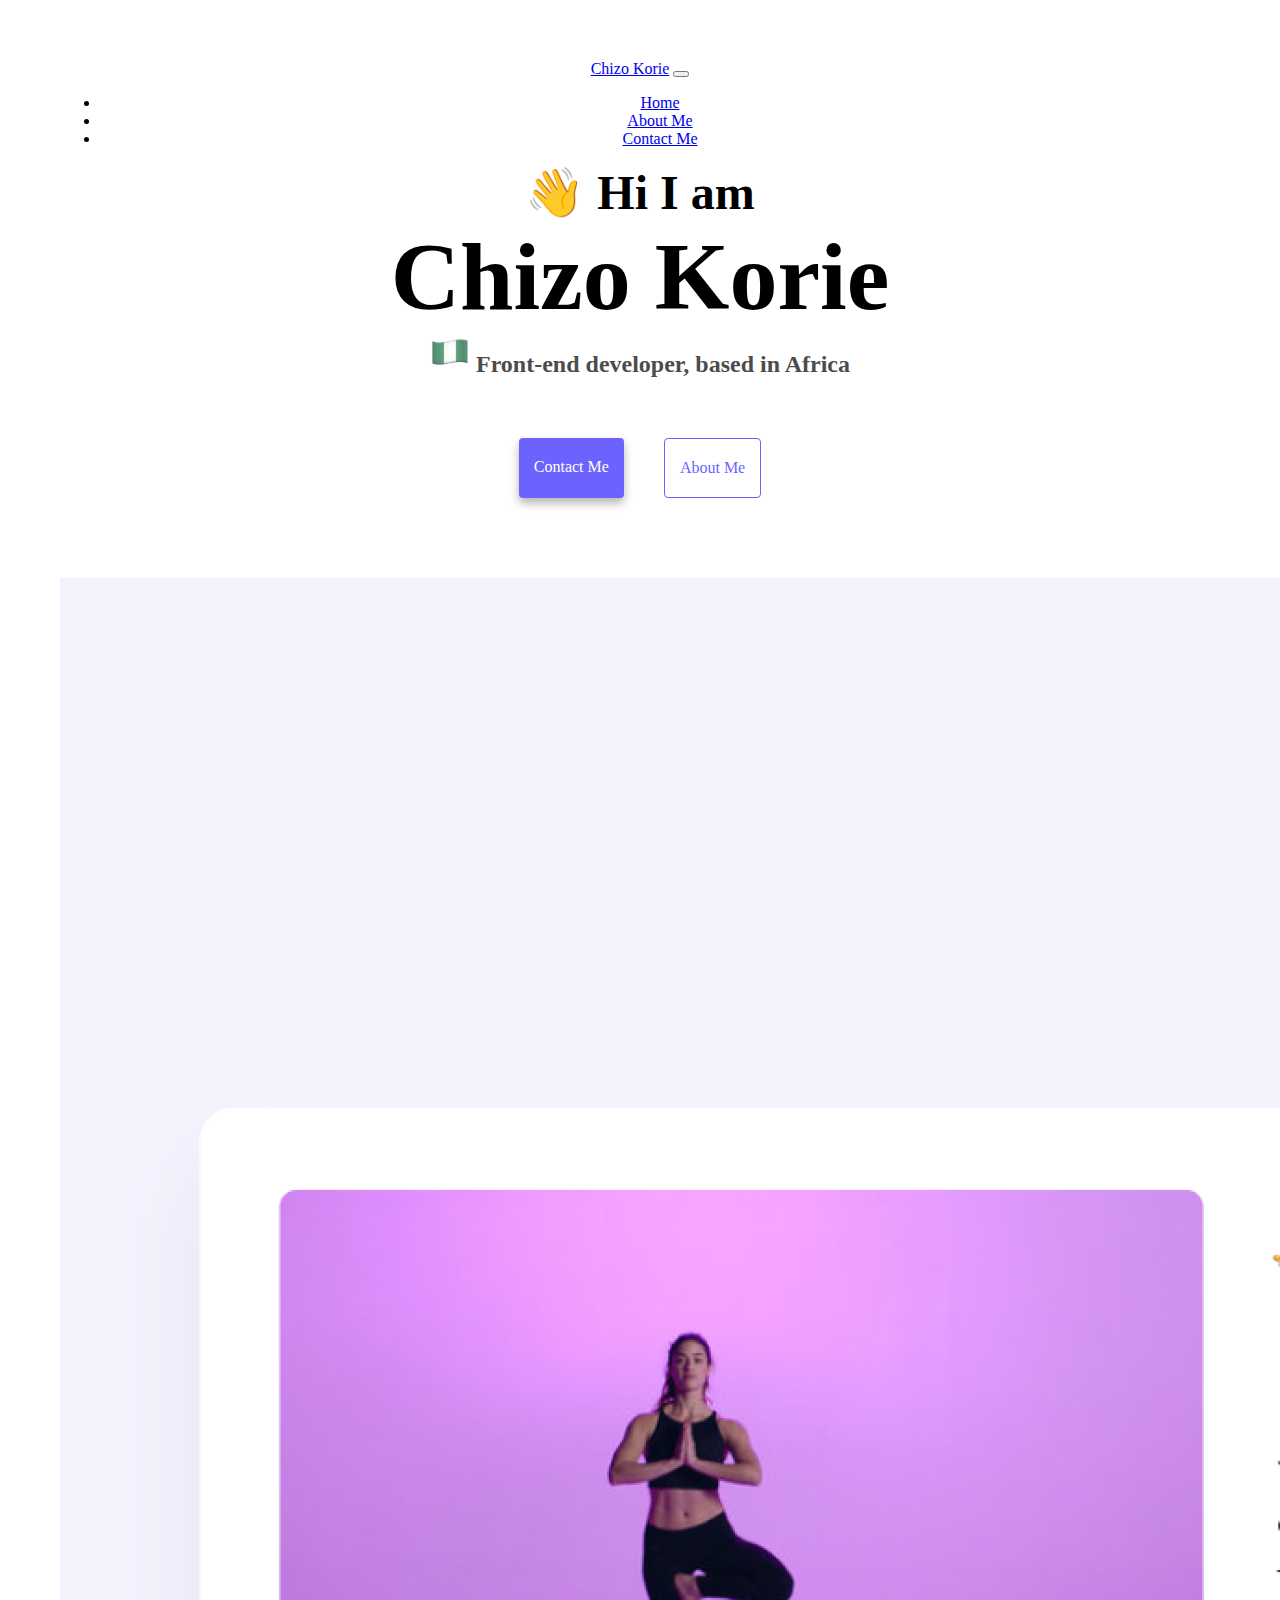
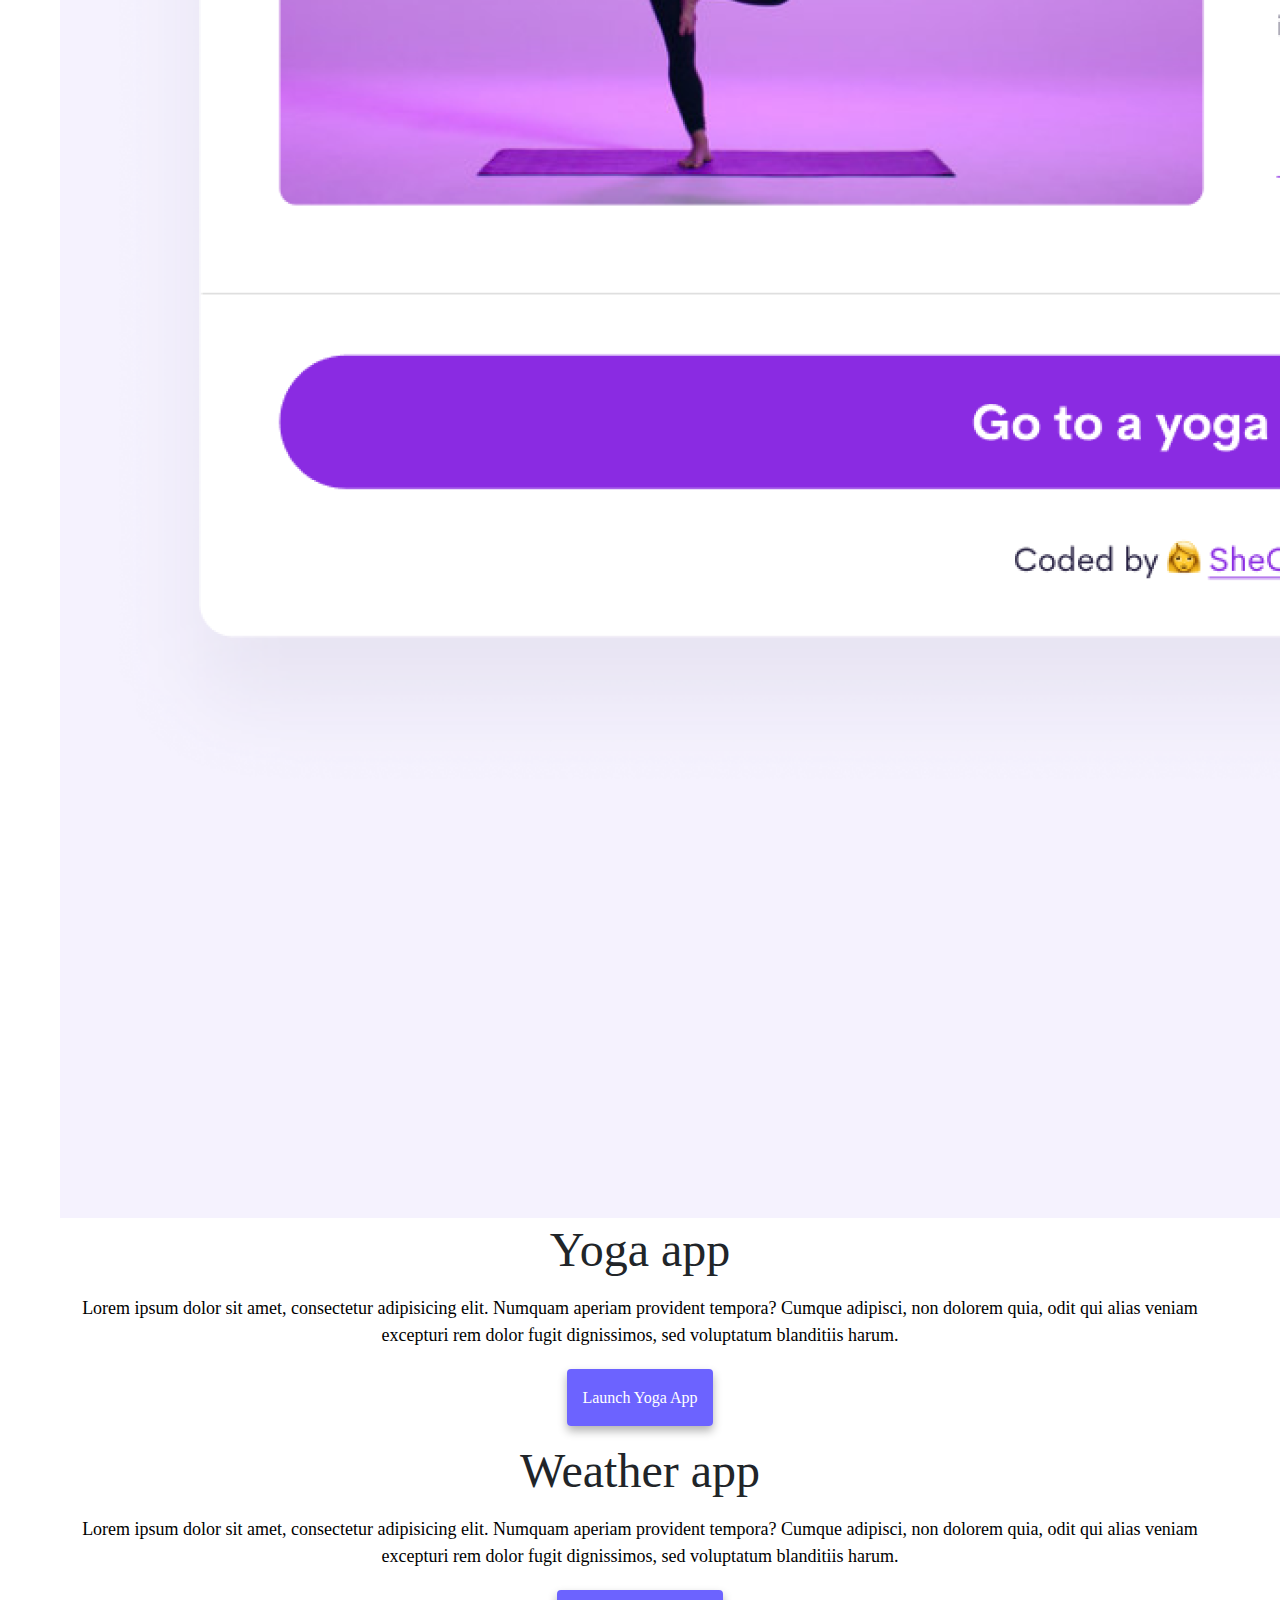
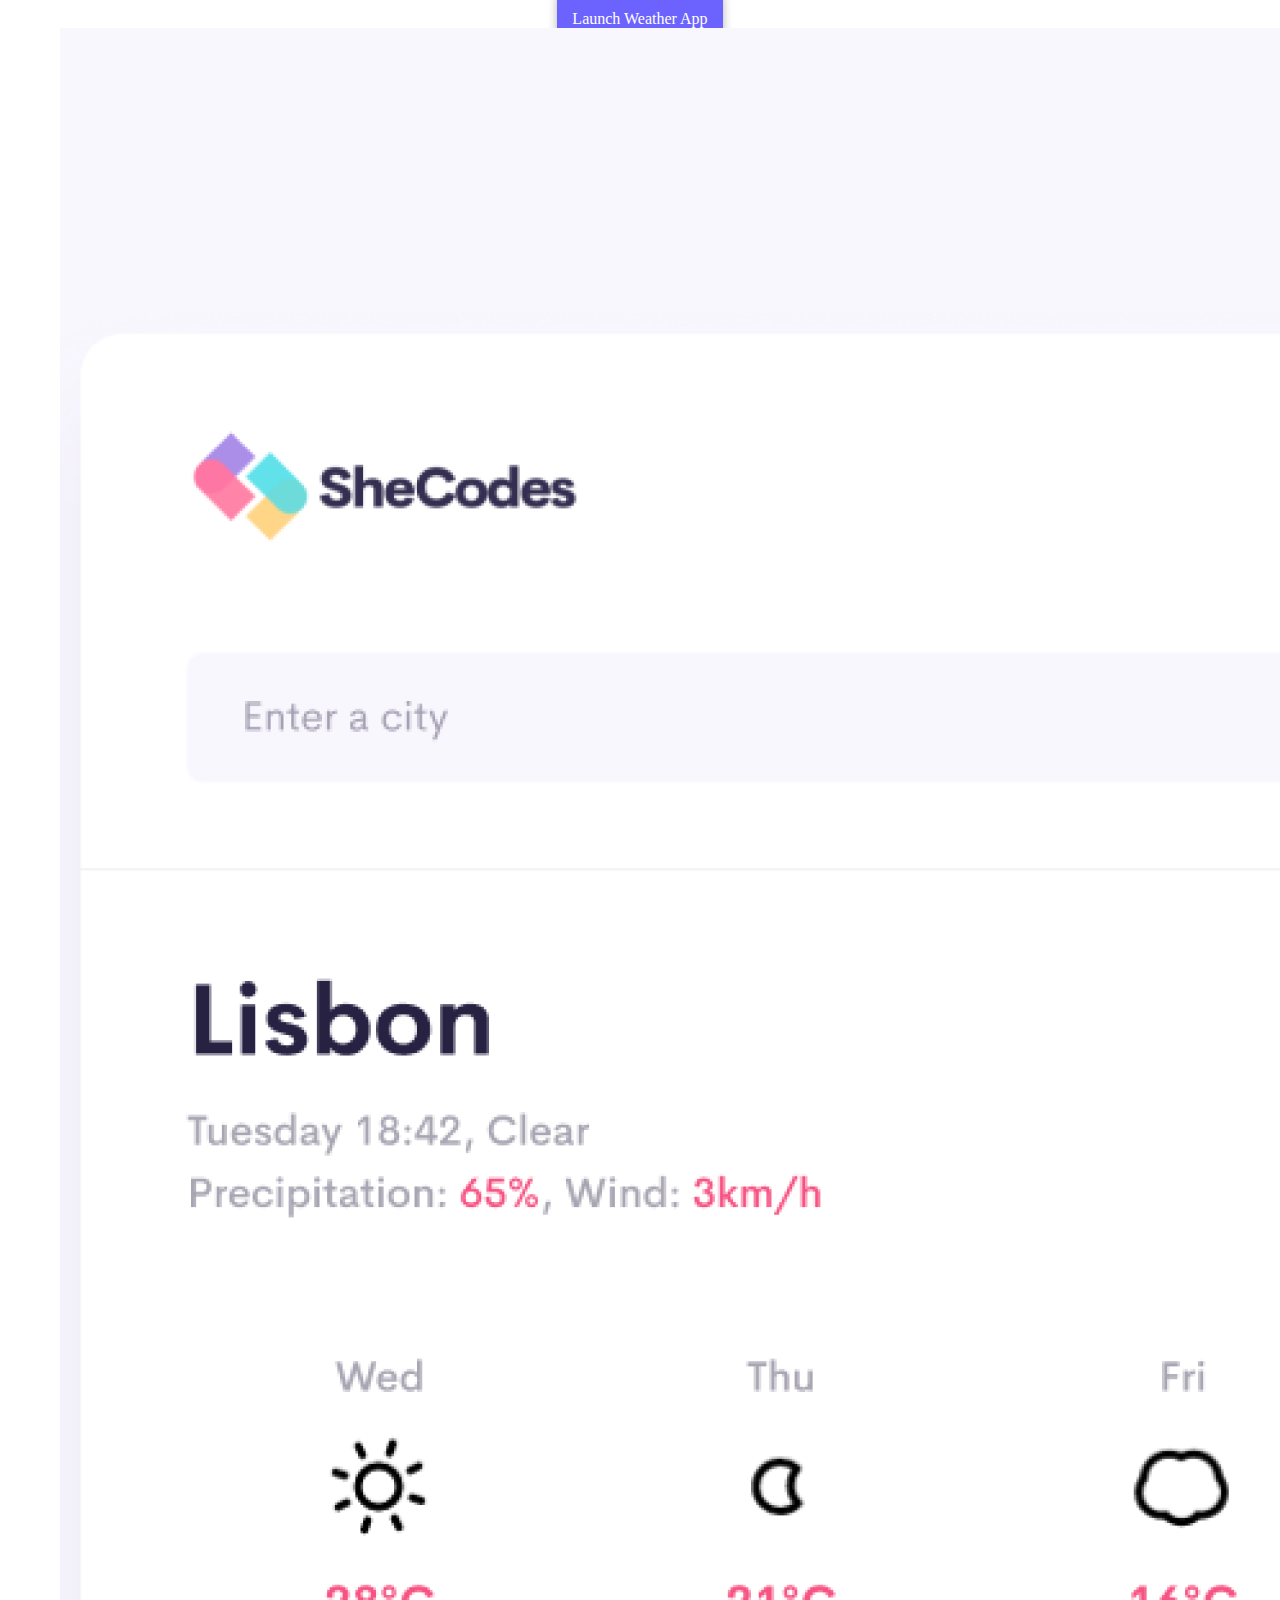
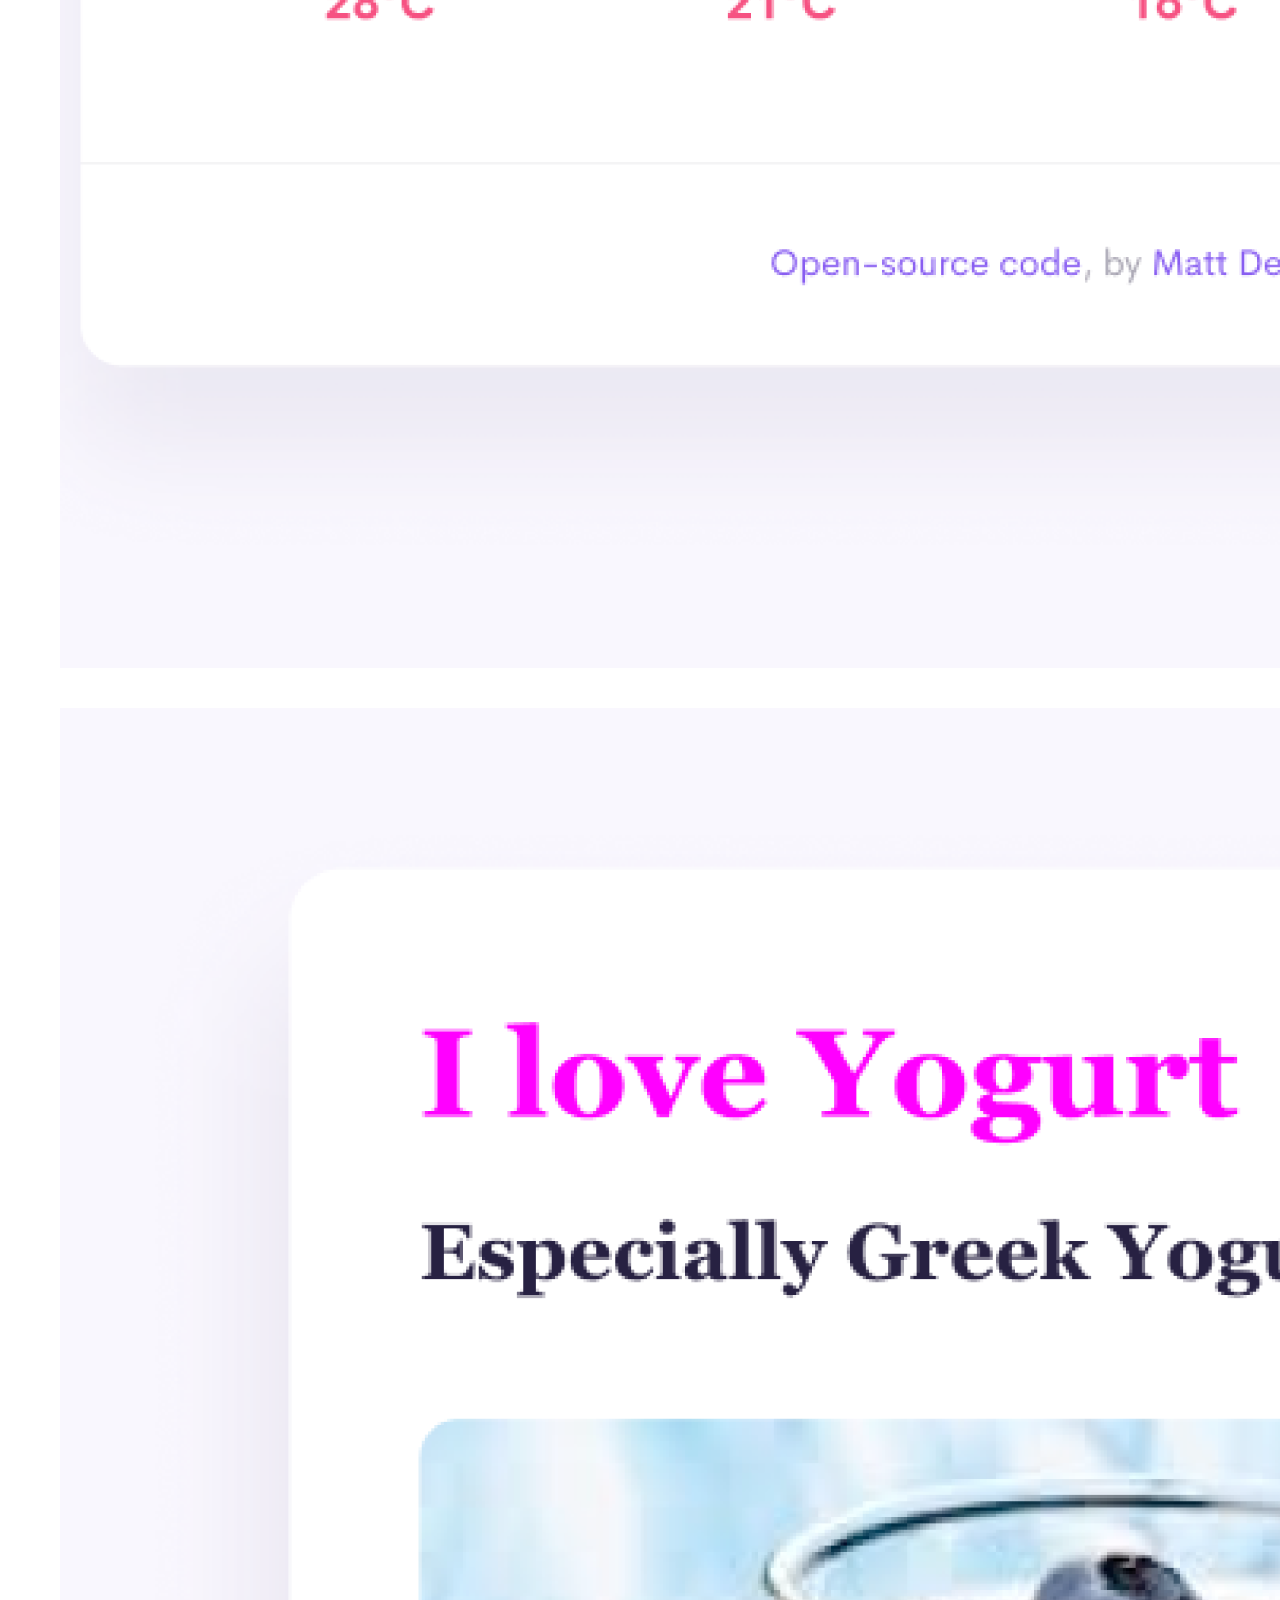
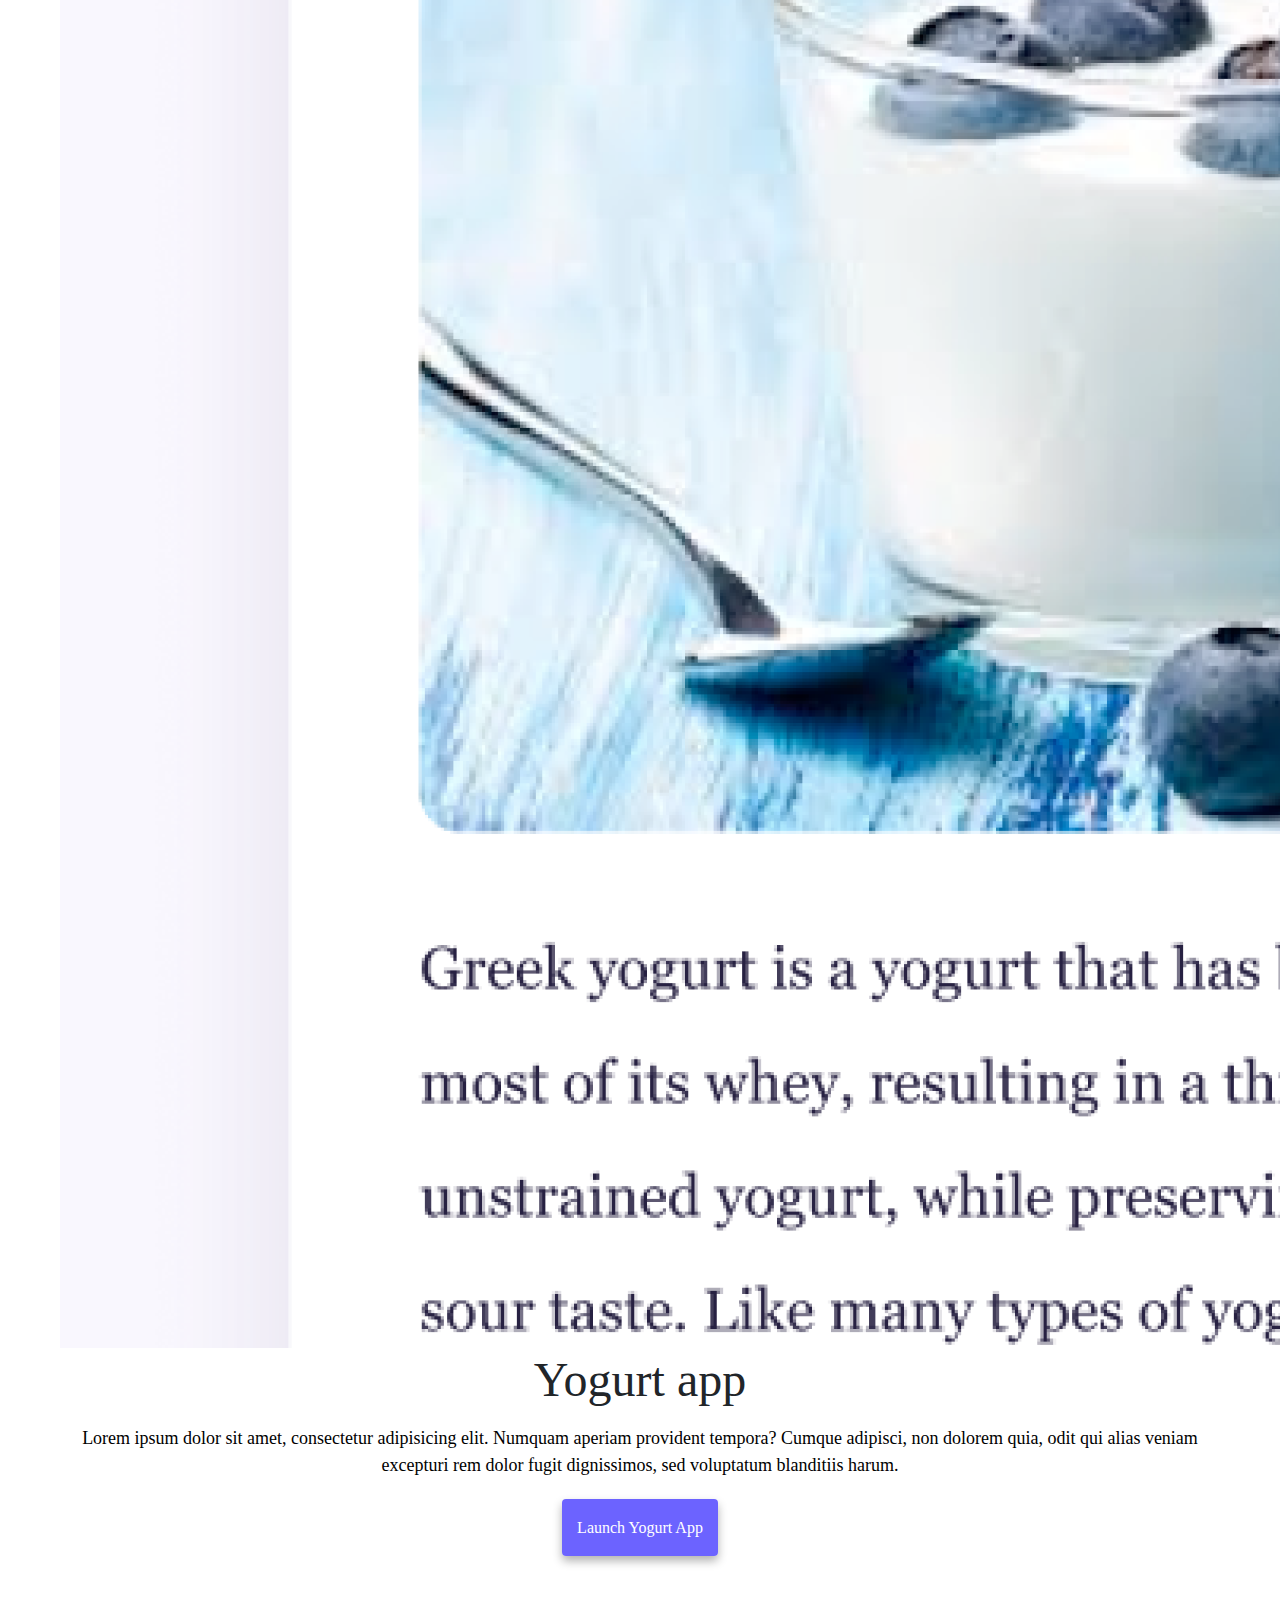
<file: index.html>
<!DOCTYPE html>
<html lang="en">
  <head>
    <meta charset="UTF-8" />
    <meta http-equiv="X-UA-Compatible" content="IE=edge" />
    <meta name="viewport" content="width=device-width, initial-scale=1.0" />
    <title>Web Developer Extraordinary - Chizo Korie</title>
    <meta
      name="description"
      content="Get inspired by my web development journey"
    />
    <link
      href="https://cdn.jsdelivr.net/npm/bootstrap@5.3.0-alpha2/dist/css/bootstrap.min.css"
      rel="stylesheet"
      integrity="sha384-aFq/bzH65dt+w6FI2ooMVUpc+21e0SRygnTpmBvdBgSdnuTN7QbdgL+OapgHtvPp"
      crossorigin="anonymous"
    />
    <script
      src="https://cdn.jsdelivr.net/npm/bootstrap@5.3.0-alpha2/dist/js/bootstrap.bundle.min.js"
      integrity="sha384-qKXV1j0HvMUeCBQ+QVp7JcfGl760yU08IQ+GpUo5hlbpg51QRiuqHAJz8+BrxE/N"
      crossorigin="anonymous"
    ></script>
    <link rel="stylesheet" href="/css/style.css" />
  </head>
  <body>
    <nav class="navbar navbar-expand-lg bg-body-tertiary fixed-top">
      <div class="container-fluid">
        <a
          class="navbar-brand"
          href="/index.html"
          title="Home"
          d-sm-block
          d-block
          >Chizo Korie</a
        >
        <button
          class="navbar-toggler"
          type="button"
          data-bs-toggle="collapse"
          data-bs-target="#navbarNav"
          aria-controls="navbarNav"
          aria-expanded="false"
          aria-label="Toggle navigation"
        >
          <span class="navbar-toggler-icon"></span>
        </button>
        <div class="collapse navbar-collapse" id="navbarNav">
          <ul class="navbar-nav">
            <li class="nav-item">
              <a class="nav-link active" aria-current="page" href="/index.html"
                >Home</a
              >
            </li>
            <li class="nav-item">
              <a class="nav-link" href="/about.html">About Me</a>
            </li>
            <li class="nav-item">
              <a class="nav-link" href="/about.html#contact">Contact Me</a>
            </li>
          </ul>
        </div>
      </div>
    </nav>
    <h2 class="margin-bottom">👋 Hi I am</h2>
    <h1>Chizo Korie</h1>
    <h3 class="mb-4">
      <img
        src="/images/nigerian-flag.png"
        width="40"
        title="emoji"
        alt="emoji"
      />
      Front-end developer, based in Africa
    </h3>
    <div class="navigation-links">
      <a href="/about.html#contact" class="contact-link" title="Contact Me"
        >Contact Me</a
      >
      <a href="/about.html" class="about-link" title="About Me">About Me</a>
    </div>
    <div class="container-fluid">
      <div class="row">
        <div class="col-sm-6 homepage-image">
          <img
            src="images/yoga.png"
            class="img-fluid p-2 shadow rounded d-block"
            alt="Yoga picture"
            title="Yoga picture"
          />
        </div>
        <div class="col-sm-6">
          <div class="heading p-4">Yoga app</div>
          <p>
            Lorem ipsum dolor sit amet, consectetur adipisicing elit. Numquam
            aperiam provident tempora? Cumque adipisci, non dolorem quia, odit
            qui alias veniam excepturi rem dolor fugit dignissimos, sed
            voluptatum blanditiis harum.
          </p>
          <div class="mt-5">
            <a href="#" class="primary-link" title="To yoga app"
              >Launch Yoga App</a
            >
          </div>
        </div>
      </div>
    </div>
    <br />
    <br />

    <div class="container-fluid">
      <div class="row">
        <div class="col-sm-6">
          <div class="heading pb-4">Weather app</div>
          <p>
            Lorem ipsum dolor sit amet, consectetur adipisicing elit. Numquam
            aperiam provident tempora? Cumque adipisci, non dolorem quia, odit
            qui alias veniam excepturi rem dolor fugit dignissimos, sed
            voluptatum blanditiis harum.
          </p>
          <div class="mt-5 mb-0">
            <a href="#" class="primary-link" title="To weather app"
              >Launch Weather App</a
            >
          </div>
        </div>

        <div class="col-sm-6 homepage-image">
          <img
            src="images/weather.png"
            class="img-fluid p-2 shadow rounded d-block"
            alt="weather picture"
            title="weather picture"
          />
        </div>
      </div>
    </div>
    <br />
    <br />

    <div class="container-fluid">
      <div class="row">
        <div class="col-sm-6 homepage-image">
          <img
            src="images/yogurt.png"
            class="img-fluid p-2 shadow rounded d-block"
            title="Yogurt Picture"
            alt="Yogurt Picture"
          />
        </div>

        <div class="col-sm-6">
          <div class="heading p-3">Yogurt app</div>
          <p>
            Lorem ipsum dolor sit amet, consectetur adipisicing elit. Numquam
            aperiam provident tempora? Cumque adipisci, non dolorem quia, odit
            qui alias veniam excepturi rem dolor fugit dignissimos, sed
            voluptatum blanditiis harum.
          </p>
          <div class="mt-5">
            <a href="#" class="primary-link" title="To Yogurt App"
              >Launch Yogurt App</a
            >
          </div>
        </div>
      </div>
    </div>
  </body>
</html>
</file>
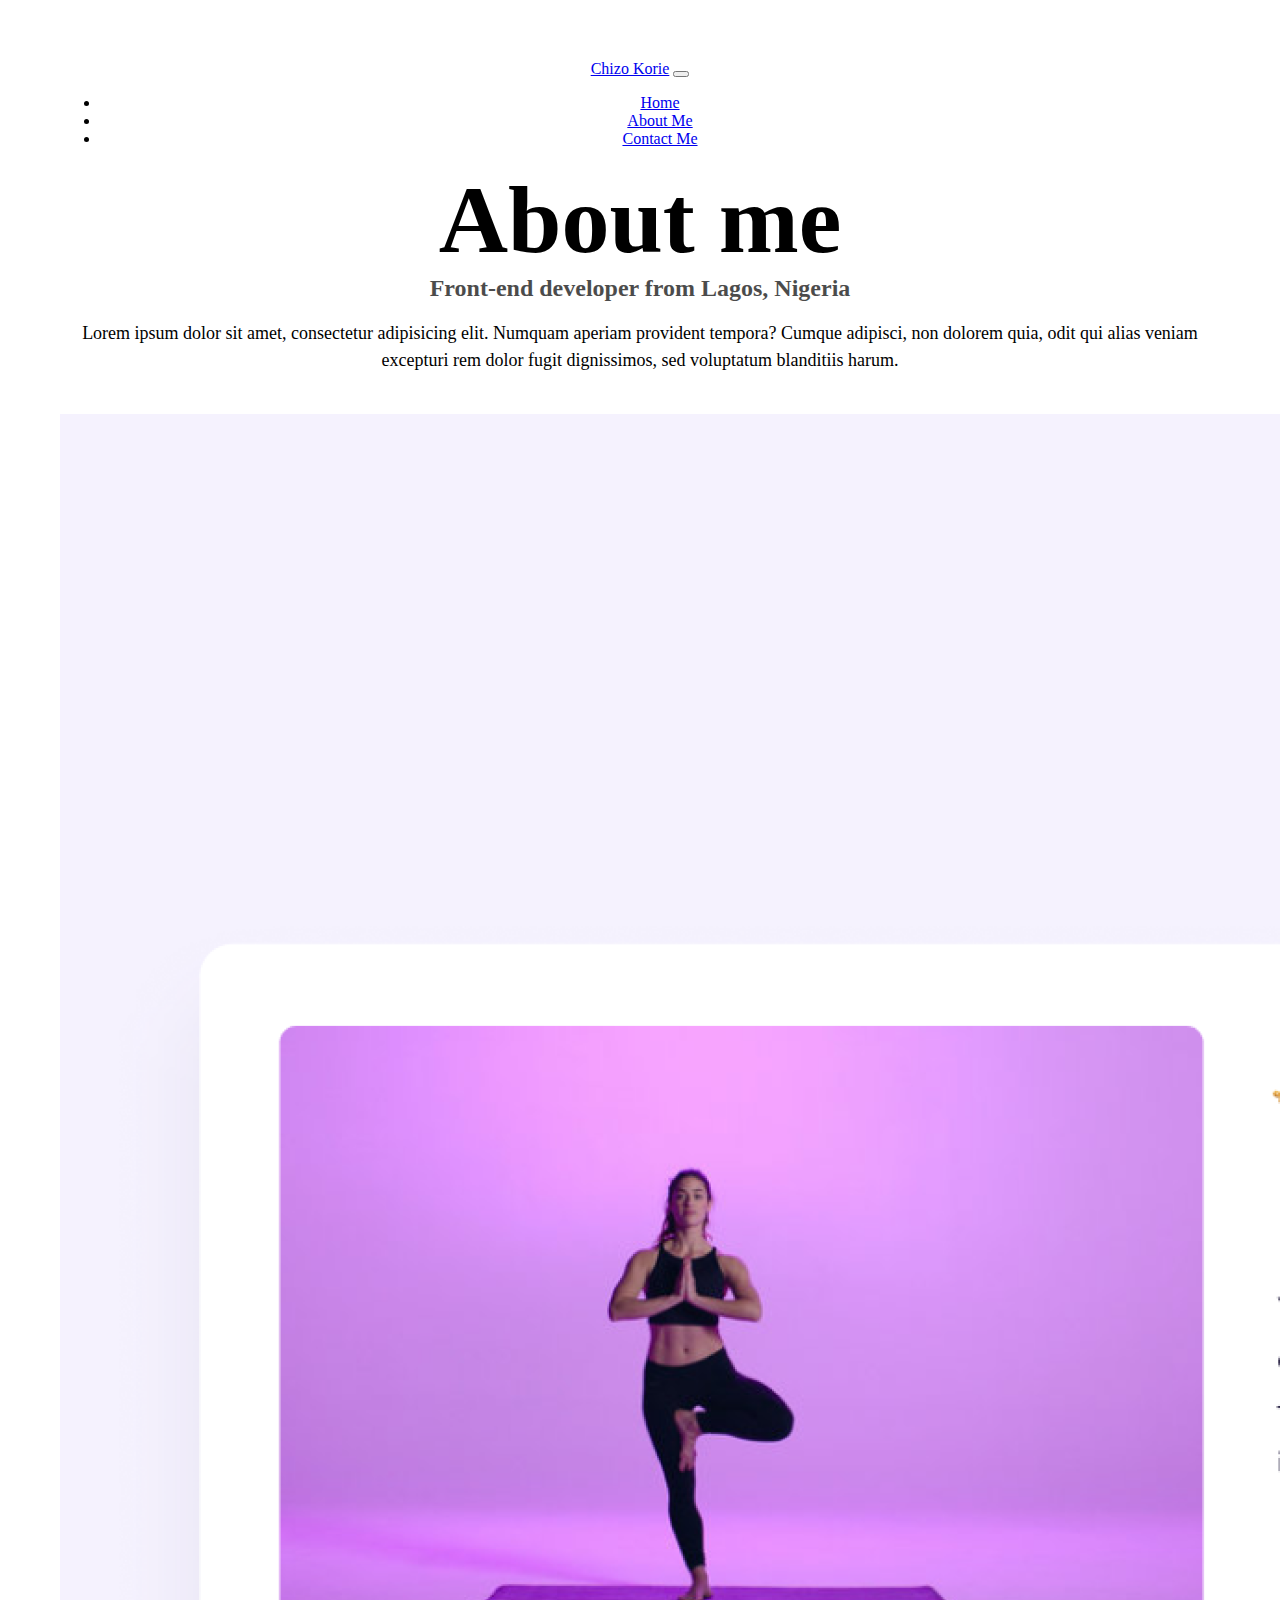
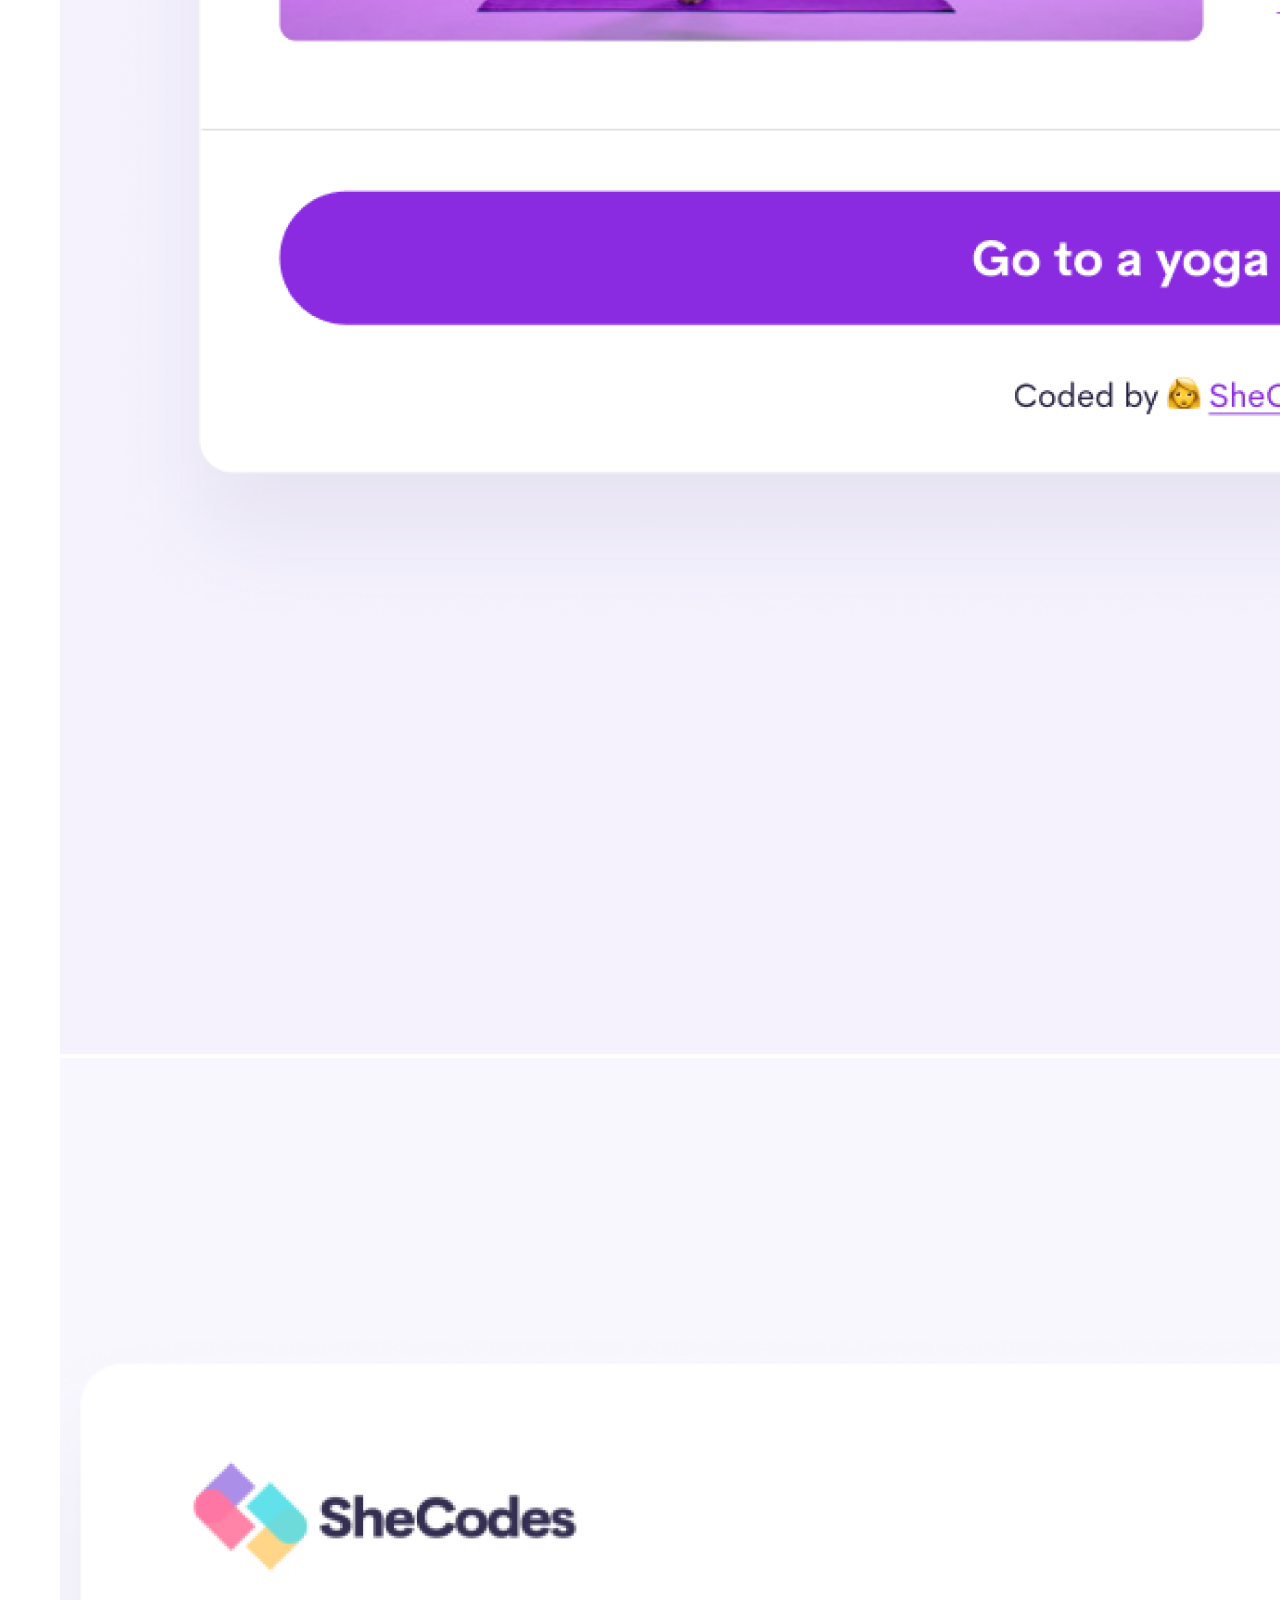
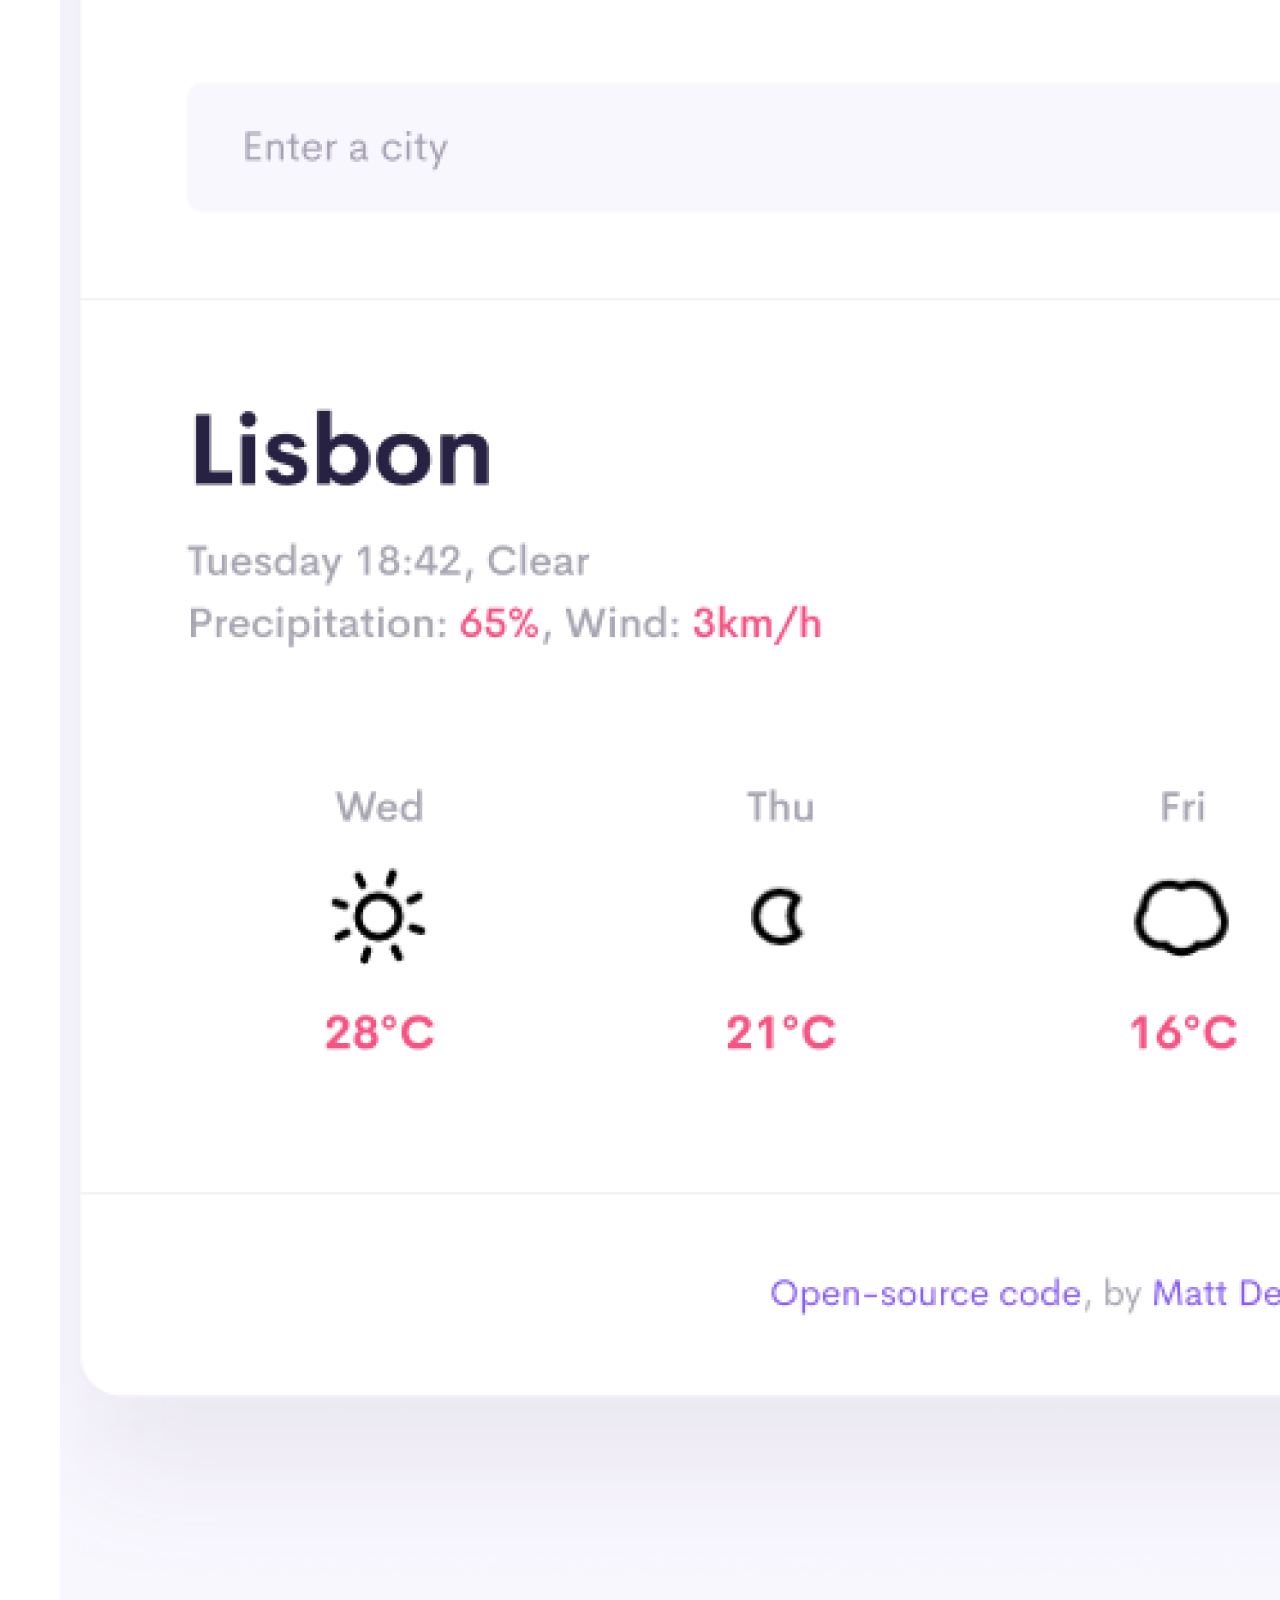
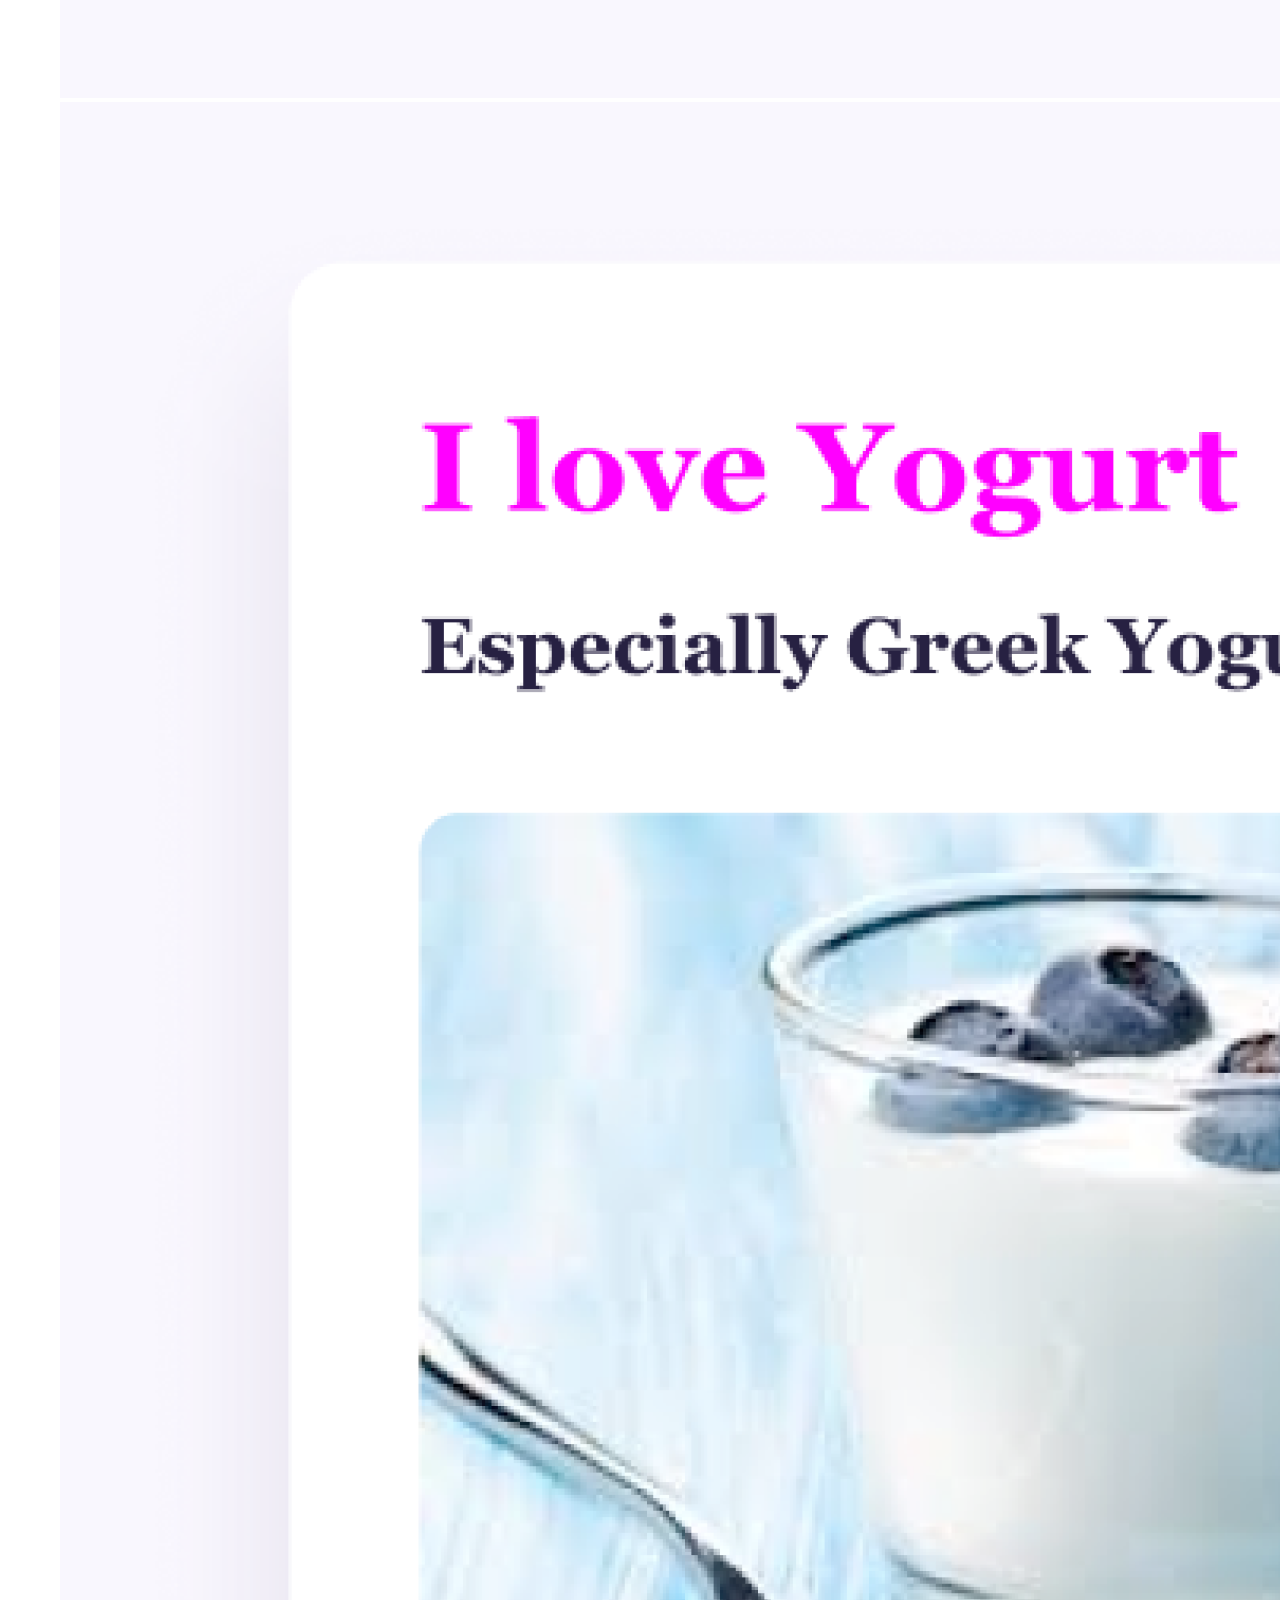
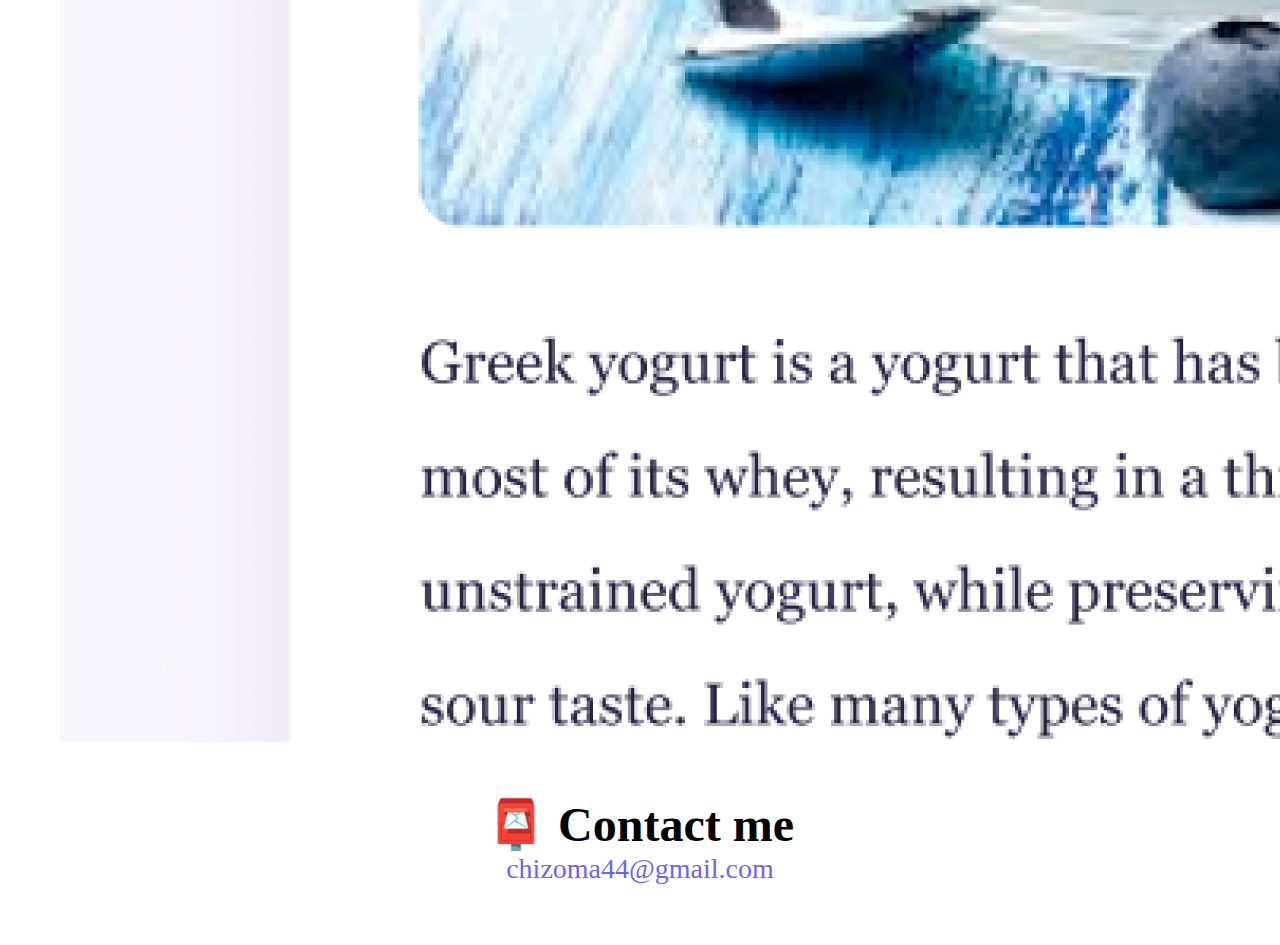
<file: about.html>
<!DOCTYPE html>
<html lang="en">
  <head>
    <meta charset="UTF-8" />
    <meta http-equiv="X-UA-Compatible" content="IE=edge" />
    <meta name="viewport" content="width=device-width, initial-scale=1.0" />
    <link
      href="https://cdn.jsdelivr.net/npm/bootstrap@5.3.0-alpha2/dist/css/bootstrap.min.css"
      rel="stylesheet"
      integrity="sha384-aFq/bzH65dt+w6FI2ooMVUpc+21e0SRygnTpmBvdBgSdnuTN7QbdgL+OapgHtvPp"
      crossorigin="anonymous"
    />
    <script
      src="https://cdn.jsdelivr.net/npm/bootstrap@5.3.0-alpha2/dist/js/bootstrap.bundle.min.js"
      integrity="sha384-qKXV1j0HvMUeCBQ+QVp7JcfGl760yU08IQ+GpUo5hlbpg51QRiuqHAJz8+BrxE/N"
      crossorigin="anonymous"
    ></script>
    <link rel="stylesheet" href="css/style.css" />
    <title>About Web Developer Extraordinary! -Chizo Korie</title>
    <meta name="description" content="Work Biography of Chizo Korie" />
  </head>
  <body>
    <nav class="navbar navbar-expand-lg bg-body-tertiary fixed-top">
      <div class="container">
        <a class="navbar-brand" href="/index.html" title="Homepage"
          >Chizo Korie</a
        >
        <button
          class="navbar-toggler"
          type="button"
          data-bs-toggle="collapse"
          data-bs-target="#navbarNav"
          aria-controls="navbarNav"
          aria-expanded="false"
          aria-label="Toggle navigation"
        >
          <span class="navbar-toggler-icon"></span>
        </button>
        <div class="collapse navbar-collapse" id="navbarNav">
          <ul class="navbar-nav">
            <li class="nav-item">
              <a
                class="nav-link"
                aria-current="page"
                href="/index.html"
                title="Homepage"
                >Home</a
              >
            </li>
            <li class="nav-item">
              <a class="nav-link active" href="/about.html" title="About Chizo"
                >About Me</a
              >
            </li>
            <li class="nav-item">
              <a
                class="nav-link"
                href="/about.html#contact"
                title="Contact Chizo"
                >Contact Me</a
              >
            </li>
          </ul>
        </div>
      </div>
    </nav>
    <h1>About me</h1>
    <h3>Front-end developer from Lagos, Nigeria</h3>
    <div class="about-paragraphs">
      <p>
        Lorem ipsum dolor sit amet, consectetur adipisicing elit. Numquam
        aperiam provident tempora? Cumque adipisci, non dolorem quia, odit qui
        alias veniam excepturi rem dolor fugit dignissimos, sed voluptatum
        blanditiis harum.
      </p>
    </div>
    <div class="container-fluid">
      <div class="row">
        <div class="col-sm-4 mb-4">
          <img
            src="/images/yoga.png"
            title="Yoga picture"
            class="img-fluid p-4 shadow rounded d-block"
            alt="Yoga picture"
          />
        </div>

        <div class="col-sm-4 mb-4">
          <img
            src="/images/weather.png"
            title="Weather picture"
            class="img-fluid p-4 shadow rounded d-block"
            alt="Weather Picture"
          />
        </div>

        <div class="col-sm-4 mb-4">
          <img
            src="/images/yogurt.png"
            alt="Yogurt picture"
            title="Yogurt Picture"
            class="img-fluid p-4 shadow rounded d-block"
          />
        </div>
      </div>
    </div>
    <div id="contact">
      <h2 class="contact">📮 Contact me</h2>
      <a
        href="mailto:chizoma44@gmail.com"
        title="Contact email"
        class="email-link"
      >
        chizoma44@gmail.com
      </a>
    </div>
  </body>
</html>
</file>
<file: css/style.css>
:root {
  --primary-color: #6c63ff;
  --secondary-color: #f5f2fe;
  --box-shadow: 0 5px 10px rgba(0, 0, 0, 0.3);
}
body {
  margin: 20px;
  text-align: center;
  display: block;
  padding: 40px;
  max-width: 800;
}

h1,
h2,
h3 {
  text-align: center;
  margin: 0;
}

h1 {
  font-size: 96px;
}

h2 {
  font-size: 48px;
}

h3 {
  font-size: 24px;
  opacity: 0.7;
}

p {
  font-size: 18px;
  line-height: 1.5;
  text-align: center;
  margin-bottom: 40px;
}

.navigation-links {
  display: flex;
  margin-top: 40px;
  justify-content: center;
}

.navigation-links a {
  margin: 20px;
  margin-bottom: 80px;
  border-radius: 4px;
  padding: 20px 15px;
  text-decoration: none;
  text-transform: capitalize;
}

.contact-link {
  background: var(--primary-color);
  box-shadow: var(--box-shadow);
  color: white;
}
.contact-link:hover {
  color: var(--primary-color);
}
.about-link {
  color: var(--primary-color);
  border: 1px solid var(--primary-color);
}
.about-link:hover {
  color: wheat;
}

.email-link {
  display: flex;
  justify-content: center;
  color: var(--primary-color);
  font-size: 28px;
  text-decoration: none;
}

.email-link:hover {
  text-decoration: underline;
}
.contact {
  margin-top: 50px;
}
.heading {
  font-size: 48px;
  font-weight: 500;
  color: rgb(33, 37, 41);
}
.primary-link {
  border-radius: 4px;
  padding: 20px 15px;
  text-decoration: none;
  text-transform: capitalize;
  background: var(--primary-color);
  box-shadow: var(--box-shadow);
  color: white;
}
.primary-link:hover {
  color: var(--primary-color);
}
@media (max-width: 900px) {
  body {
    display: inline-table;
    text-align: center;
    font-size: smaller;
    margin: 20 40px;
    max-width: 300px;
  }
  h1 {
    font-size: 20px;
    margin-top: 0;
    padding-top: 25px;
    text-align: center;
  }
  p {
    font-size: 14px;
    width: 300px;
    text-align: center;
  }
  h2,
  h3,
  .email-link {
    font-size: medium;
    text-align: center;
  }
  .contact {
    font-size: x-small;
    text-align: center;
  }
  .navigation-links {
    text-align: center;
  }
  .primary-link {
    display: inline-block;
    text-align: center;
  }
  .col-sm-6 {
    display: inline-table;
    text-align: center;
  }
  .navbar-brand {
    font-size: smaller;
    display: block;
    text-align: center;
  }
  .about-paragraphs {
    font-size: 14px;
    width: 300px;
    text-align: center;
  }
  .homepage-image {
    display: none;
  }
  .heading {
    font-size: 22px;
  }
}
</file>
